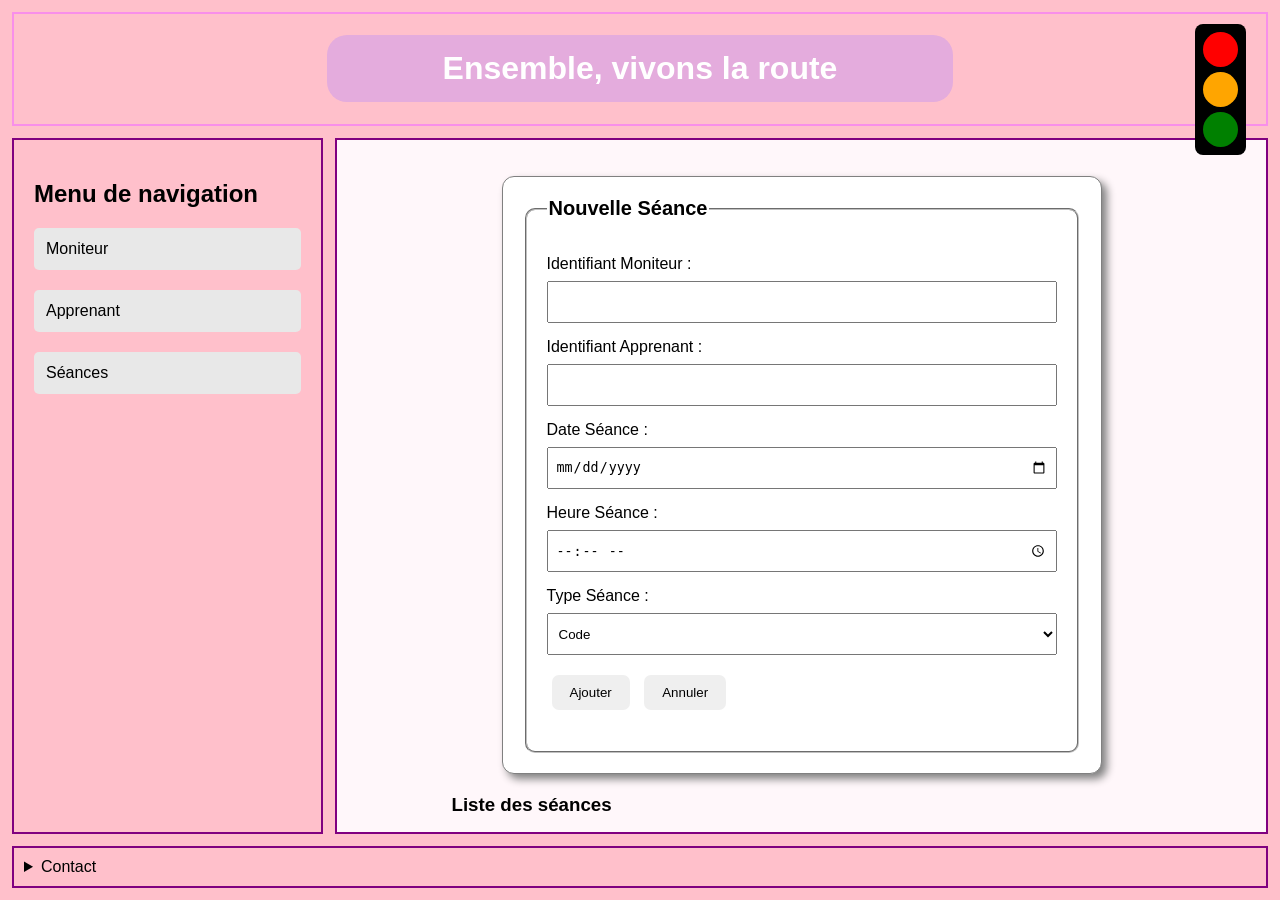
<file: index.html>
<!DOCTYPE html>
<html lang="fr">
<head>
    <meta charset="UTF-8">
    <meta name="viewport" content="width=device-width, initial-scale=1.0">
    <title>Ensemble, vivons la route</title>
    <link rel="stylesheet" href="assets/css/style.css">
</head>
<body class="home">

    <!-- Zone 1 : En-tête -->
    <header class="header">
        <h1>Ensemble, vivons la route</h1>

        <div class="traffic-light">
            <div class="light red"></div>
            <div class="light orange"></div>
            <div class="light green"></div>
        </div>
    </header>

    <!-- Zone 2 : Menu -->
    <nav class="navigation">
        <h2>Menu de navigation</h2>

        <ul>
            <li><a href="pages/moniteur.html" target="content">Moniteur</a></li>
            <li><a href="pages/apprenant.html" target="content">Apprenant</a></li>
            <li><a href="pages/seances.html" target="content">Séances</a></li>
        </ul>
    </nav>

    <!-- Zone 3 : Affichage -->
    <main class="content">
        <iframe name="content"
                src="pages/seances.html"
                title="Pages du projet">
        </iframe>
    </main>

    <!-- Zone 4 : Pied de page -->
    <footer class="footer">
        <details>
            <summary>Contact</summary>

            <table>
                <tr>
                    <th colspan="2">Téléphone</th>
                </tr>
                <tr>
                    <td>Fixe</td>
                    <td>Mobile</td>
                </tr>
                <tr>
                    <td>72 200 200</td>
                    <td>20 200 200</td>
                </tr>
            </table>
        </details>
    </footer>

    <script src="assets/js/app.js"></script>
</body>
</html>
</file>
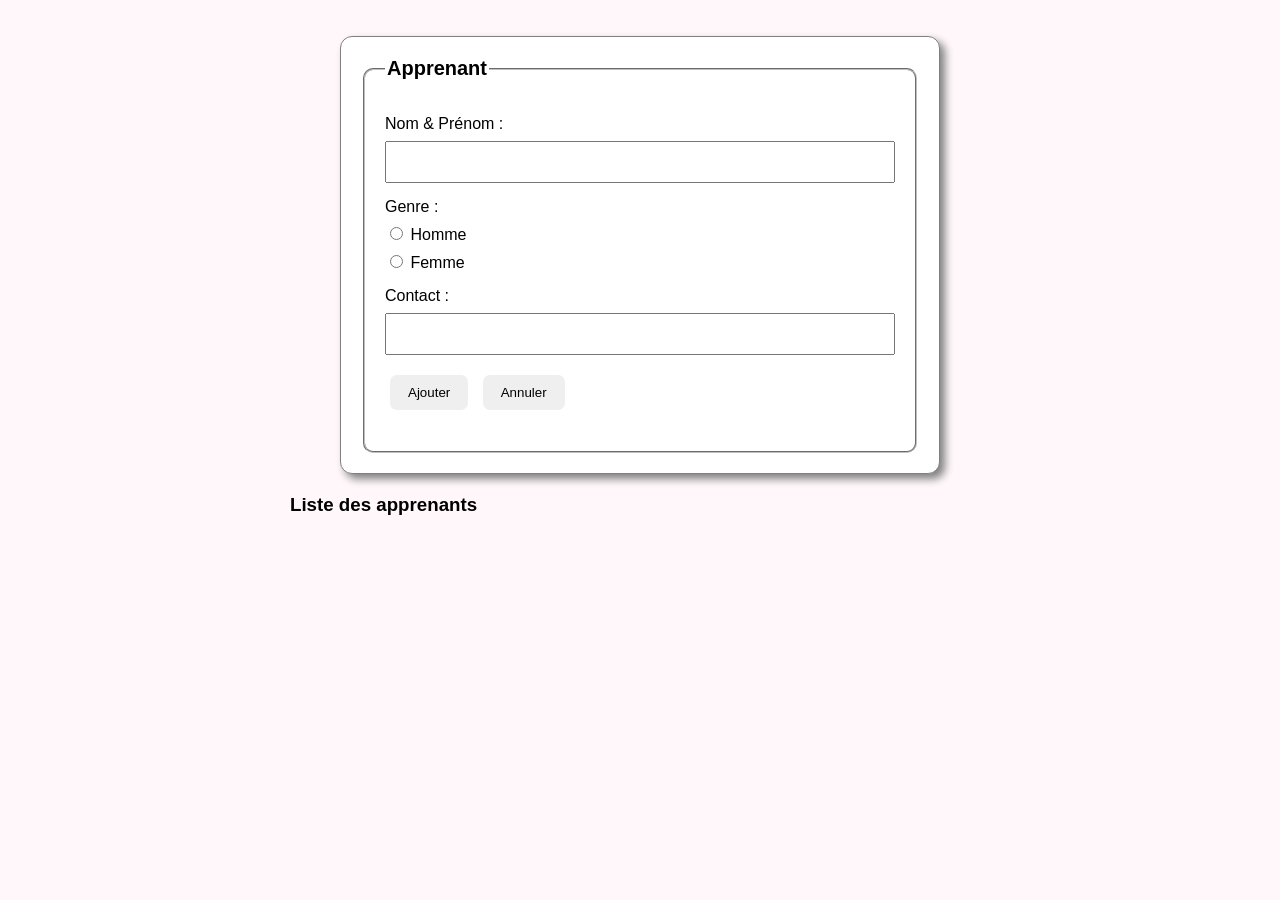
<file: pages/apprenant.html>
<!DOCTYPE html>
<html lang="fr">
<head>
    <meta charset="UTF-8">
    <title>Apprenant</title>
    <link rel="stylesheet" href="../assets/css/style.css">
</head>
<body>

<div class="form-container">
    <form id="apprenantForm" data-form="apprenants">
        <fieldset>
            <legend>Apprenant</legend>

            <div class="form-group">
                <label for="nomApprenant">Nom & Prénom :</label>
                <input type="text" id="nomApprenant" name="nom" required>
            </div>

            <div class="form-group">
                <label>Genre :</label>
                <label>
                    <input type="radio" name="genre" value="Homme" required>
                    Homme
                </label>

                <label>
                    <input type="radio" name="genre" value="Femme">
                    Femme
                </label>
            </div>

            <div class="form-group">
                <label for="contact">Contact :</label>
                <input type="tel" id="contact" name="contact"
                       pattern="[0-9 +()-]{8,20}" required>
            </div>

            <button type="submit">Ajouter</button>
            <button type="reset">Annuler</button>

            <p class="message" aria-live="polite"></p>
        </fieldset>
    </form>
</div>

<div class="records">
    <h3>Liste des apprenants</h3>
    <ul id="apprenantsList"></ul>
</div>

<script src="../assets/js/app.js"></script>
</body>
</html>
</file>
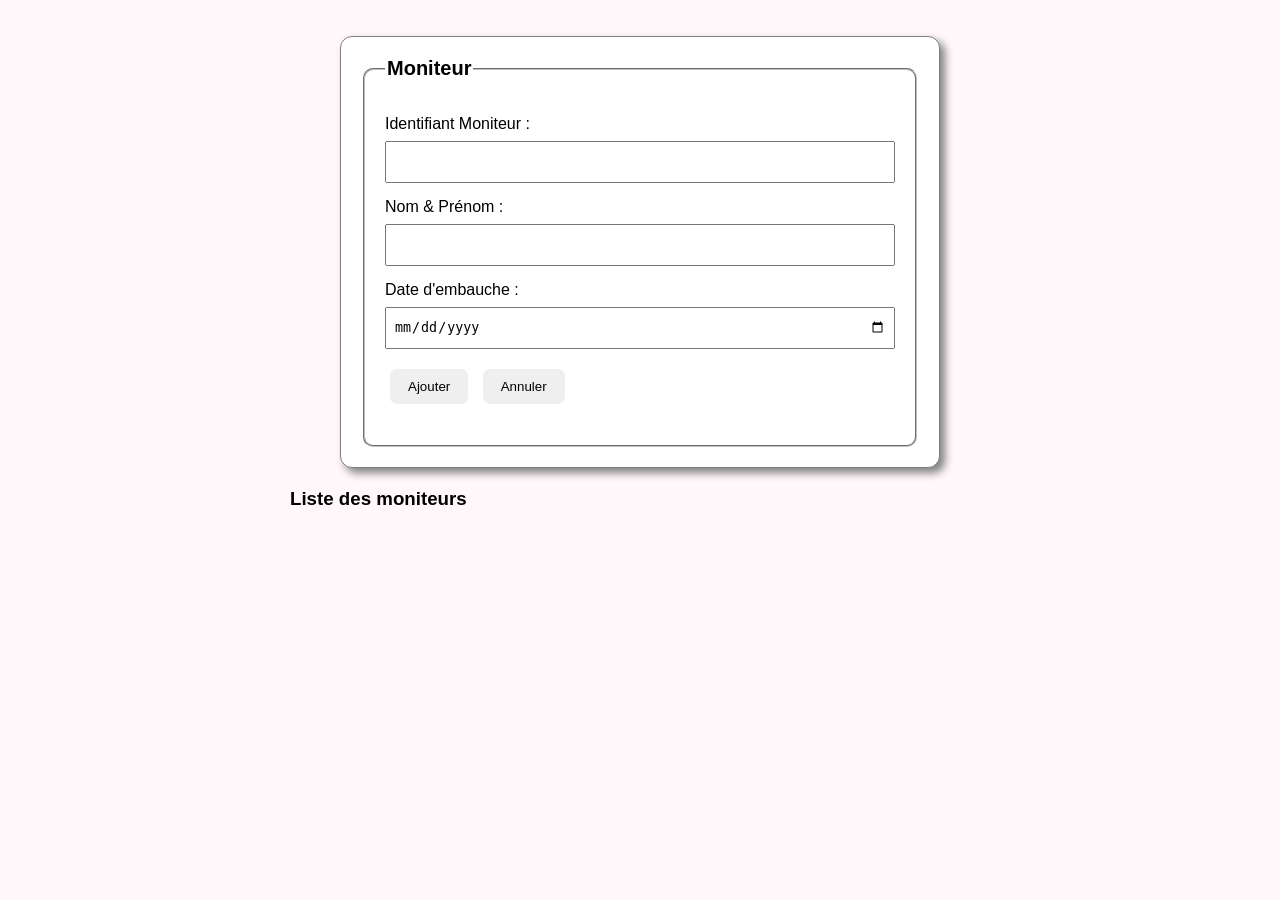
<file: pages/moniteur.html>
<!DOCTYPE html>
<html lang="fr">
<head>
    <meta charset="UTF-8">
    <title>Moniteur</title>
    <link rel="stylesheet" href="../assets/css/style.css">
</head>
<body>

<div class="form-container">
    <form id="moniteurForm" data-form="moniteurs">
        <fieldset>
            <legend>Moniteur</legend>

            <div class="form-group">
                <label for="idMoniteur">Identifiant Moniteur :</label>
                <input type="text" id="idMoniteur" name="identifiant" required>
            </div>

            <div class="form-group">
                <label for="nomMoniteur">Nom & Prénom :</label>
                <input type="text" id="nomMoniteur" name="nom" required>
            </div>

            <div class="form-group">
                <label for="dateEmbauche">Date d'embauche :</label>
                <input type="date" id="dateEmbauche" name="date" required>
            </div>

            <button type="submit">Ajouter</button>
            <button type="reset">Annuler</button>

            <p class="message" aria-live="polite"></p>
        </fieldset>
    </form>
</div>

<div class="records">
    <h3>Liste des moniteurs</h3>
    <ul id="moniteursList"></ul>
</div>

<script src="../assets/js/app.js"></script>
</body>
</html>
</file>
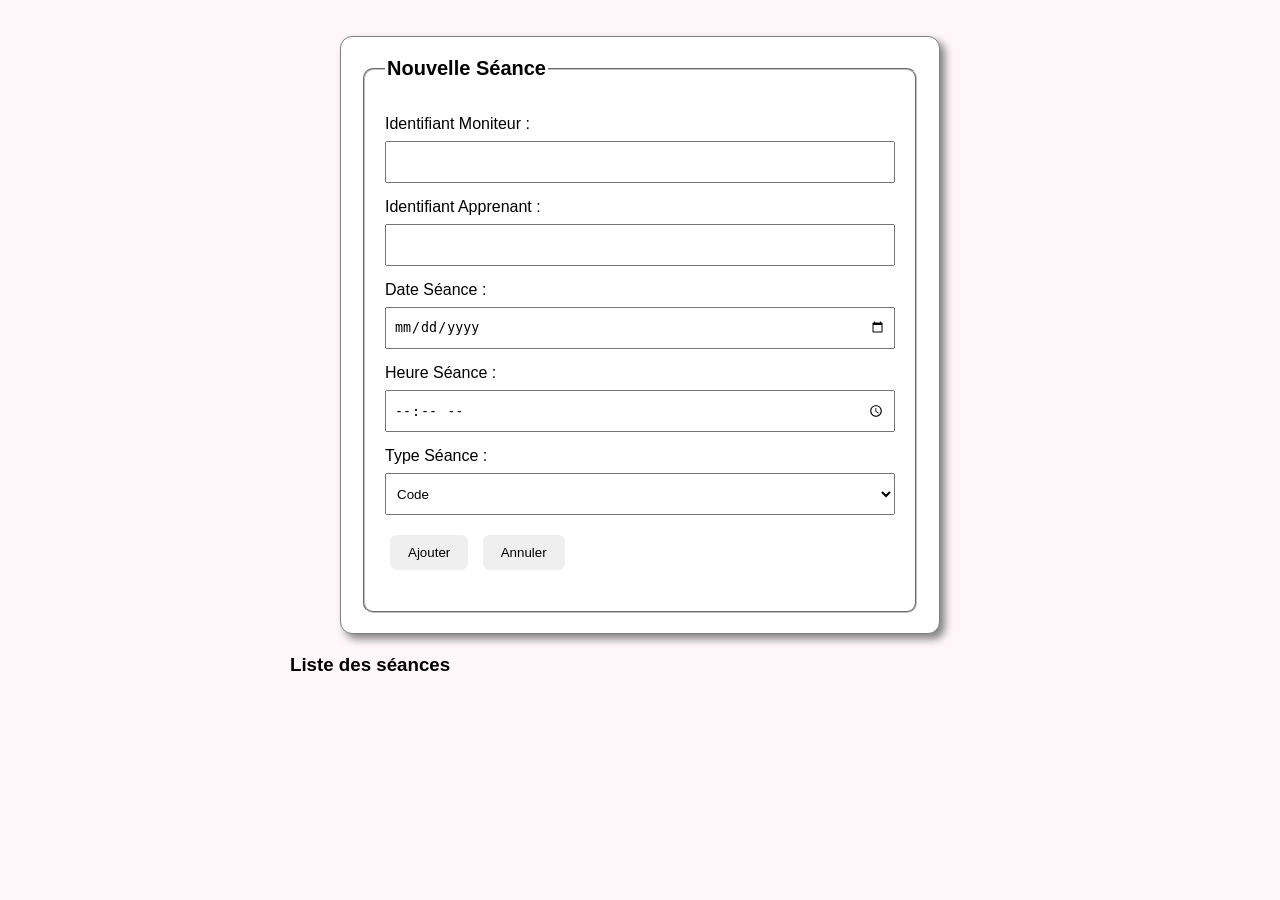
<file: pages/seances.html>
<!DOCTYPE html>
<html lang="fr">
<head>
    <meta charset="UTF-8">
    <title>Séances</title>
    <link rel="stylesheet" href="../assets/css/style.css">
</head>
<body>

<div class="form-container">
    <form id="seanceForm" data-form="seances">
        <fieldset>
            <legend>Nouvelle Séance</legend>

            <div class="form-group">
                <label for="idMoniteurSeance">Identifiant Moniteur :</label>
                <input type="text" id="idMoniteurSeance"
                       name="idMoniteur" required>
            </div>

            <div class="form-group">
                <label for="idApprenantSeance">Identifiant Apprenant :</label>
                <input type="text" id="idApprenantSeance"
                       name="idApprenant" required>
            </div>

            <div class="form-group">
                <label for="dateSeance">Date Séance :</label>
                <input type="date" id="dateSeance" name="date" required>
            </div>

            <div class="form-group">
                <label for="heureSeance">Heure Séance :</label>
                <input type="time" id="heureSeance" name="heure" required>
            </div>

            <div class="form-group">
                <label for="typeSeance">Type Séance :</label>
                <select id="typeSeance" name="type" required>
                    <option value="Code">Code</option>
                    <option value="Conduite">Conduite</option>
                </select>
            </div>

            <button type="submit">Ajouter</button>
            <button type="reset">Annuler</button>

            <p class="message" aria-live="polite"></p>
        </fieldset>
    </form>
</div>

<div class="records">
    <h3>Liste des séances</h3>
    <ul id="seancesList"></ul>
</div>

<script src="../assets/js/app.js"></script>
</body>
</html>
</file>
<file: assets/css/style.css>
/* Général */
* {
    box-sizing: border-box;
}

body { background-color: pink;
    margin: 10px;
    font-family: Arial, sans-serif;
}

/* Disposition Figure 1 */
body {
    display: grid;
    grid-template-columns: 25% 75%;
    grid-template-rows: 90px 1fr 90px;
    gap: 5px;
    min-height: 95vh;
}

/* Zone 1 */
.header {
    grid-column: 1 / 3;
    border: 2px solid rgb(248, 143, 234);
    display: flex;
    justify-content: center;
    align-items: center;
    position: relative;
}

/* Titre */
.header h1 {
    background-color: rgb(228, 172, 221);
    color: white;
    text-align: center;
    width: 50%;
    padding: 15px;
    border-radius: 20px;
    transition: 0.5s;
}

.header h1:hover {
    background-color: rgb(239, 157, 237);
    width: 100%;
}

/* Feu tricolore */
.traffic-light {
    position: absolute;
    right: 20px;
    top: 10px;
    background: black;
    padding: 8px;
    border-radius: 8px;
    display: flex;
    flex-direction: column;
    gap: 5px;
}

.light {
    width: 35px;
    height: 35px;
    border-radius: 50%;
}

.red {
    background-color: red;
    animation: redLight 5s infinite;
    animation-delay: 3s;
}

.orange {
    background-color: orange;
    animation: orangeLight 5s infinite;
}

.green {
    background-color: green;
    animation: greenLight 5s infinite;
    animation-delay: 6s;
}

@keyframes redLight {
    0%, 100% { background-color: red; }
    50% { background-color: gray; }
}

@keyframes orangeLight {
    0%, 100% { background-color: orange; }
    50% { background-color: gray; }
}

@keyframes greenLight {
    0%, 100% { background-color: green; }
    50% { background-color: gray; }
}

/* Zone 2 */
.navigation {
    border: 2px solid purple;
    padding: 20px;
}

.navigation ul {
    list-style: none;
    padding: 0;
}

.navigation li {
    margin: 20px 0;
}

.navigation a {
    display: block;
    text-decoration: none;
    color: black;
    background-color: #e8e8e8;
    padding: 12px;
    border-radius: 5px;
    transition: 0.3s;
}

.navigation a:hover {
    box-shadow: 3px 3px 8px gray;
    background-color: lightgreen;
}

/* Zone 3 */
.content {
    border: 2px solid purple;
    min-height: 400px;
}

.content iframe {
    width: 100%;
    height: 100%;
    min-height: 400px;
    border: none;
}

/* Zone 4 */
.footer {
    grid-column: 1 / 3;
    border: 2px solid purple;
    padding: 10px;
}

.footer table {
    border-collapse: collapse;
    margin-top: 10px;
    width: 100%;
}

.footer td, .footer th {
    border: 1px solid black;
    padding: 8px;
    text-align: center;
}

/* Formulaires */
.form-container {
    width: 90%;
    max-width: 600px;
    margin: 30px auto;
    padding: 20px;
    border: 1px solid gray;
    box-shadow: 5px 5px 8px gray;
}

fieldset {
    padding: 20px;
}

legend {
    font-weight: bold;
    font-size: 20px;
}

.form-group {
    margin: 15px 0;
}

.form-group label {
    display: inline-block;
    width: 170px;
}

input, select {
    padding: 7px;
}

button {
    padding: 7px 15px;
    cursor: pointer;
    margin: 5px;
}

button:hover {
    background-color: lightgreen;
}

.message {
    margin-top: 15px;
    font-weight: bold;
}

.records {
    margin: 20px auto;
    width: 90%;
}

.records li {
    margin: 8px;
}

/* Petits écrans */
@media (max-width: 650px) {
    body {
        grid-template-columns: 1fr;
        grid-template-rows: auto;
    }

    .header, .footer {
        grid-column: 1;
    }

    .header h1 {
        font-size: 18px;
    }

    .navigation {
        grid-row: auto;
    }
}

body.home {
    display: grid;
    grid-template-columns: 25% 75%;
    grid-template-rows: 90px 1fr 90px;
    gap: 5px;
    min-height: 95vh;
}

/* ===== CORRECTION RESPONSIVE ===== */

/* Pages Moniteur, Apprenant et Séances */
body:not(.home) {
    display: block;
    min-height: 100vh;
    margin: 0;
    padding: 16px;
    background: #fff7fa;
}

.form-container {
    width: 100%;
    max-width: 600px;
    margin: 20px auto;
    padding: 20px;
    background: white;
    border-radius: 12px;
}

fieldset {
    min-width: 0;
    border-radius: 10px;
}

.form-group label {
    display: block;
    width: auto;
    margin-bottom: 8px;
}

.form-group input:not([type="radio"]),
.form-group select {
    width: 100%;
    max-width: 100%;
    min-height: 42px;
}

.form-group input[type="radio"] {
    width: auto;
}

button {
    border: none;
    border-radius: 7px;
    padding: 10px 18px;
}

.records {
    width: 100%;
    max-width: 700px;
    margin: 20px auto;
    overflow-wrap: anywhere;
}

.records li {
    padding: 10px;
    background: white;
    border-radius: 8px;
    margin-bottom: 10px;
}

/* Page d'accueil */
body.home {
    display: grid;
    grid-template-columns: minmax(0, 1fr) minmax(0, 3fr);
    grid-template-rows: auto minmax(500px, 1fr) auto;
    min-height: 100vh;
    margin: 0;
    padding: 12px;
    gap: 12px;
}

.header,
.navigation,
.content,
.footer {
    min-width: 0;
}

.content {
    overflow: hidden;
}

.content iframe {
    display: block;
    width: 100%;
    height: 100%;
    min-height: 600px;
}

/* Téléphones et petits écrans */
@media (max-width: 650px) {

    body.home {
        grid-template-columns: minmax(0, 1fr);
        grid-template-rows: auto auto minmax(750px, auto) auto;
        padding: 8px;
        gap: 10px;
    }

    .header {
        grid-column: 1;
        min-height: 120px;
        padding: 12px;
        flex-direction: column;
    }

    .header h1 {
        width: 100%;
        margin: 0 0 12px;
        padding: 12px;
        font-size: 21px;
    }

    .header h1:hover {
        width: 100%;
    }

    .traffic-light {
        position: static;
        flex-direction: row;
        padding: 6px 10px;
    }

    .light {
        width: 25px;
        height: 25px;
    }

    .navigation {
        grid-column: 1;
        padding: 15px;
    }

    .navigation h2 {
        font-size: 20px;
        text-align: center;
    }

    .navigation ul {
        display: grid;
        grid-template-columns: 1fr;
        gap: 10px;
        margin: 12px 0 0;
    }

    .navigation li {
        margin: 0;
    }

    .navigation a {
        padding: 14px;
        text-align: center;
    }

    .content {
        grid-column: 1;
        min-height: 750px;
    }

    .content iframe {
        width: 100%;
        height: 850px;
        min-height: 850px;
    }

    .footer {
        grid-column: 1;
    }

    body:not(.home) {
        padding: 10px;
    }

    .form-container {
        margin: 10px auto;
        padding: 12px;
    }

    fieldset {
        padding: 12px;
    }

    legend {
        font-size: 18px;
    }

    .form-group {
        margin: 18px 0;
    }

    .form-group label {
        width: 100%;
    }

    .form-container button {
        width: 100%;
        margin: 6px 0;
    }

    .records {
        margin: 15px auto;
    }
}
</file>
